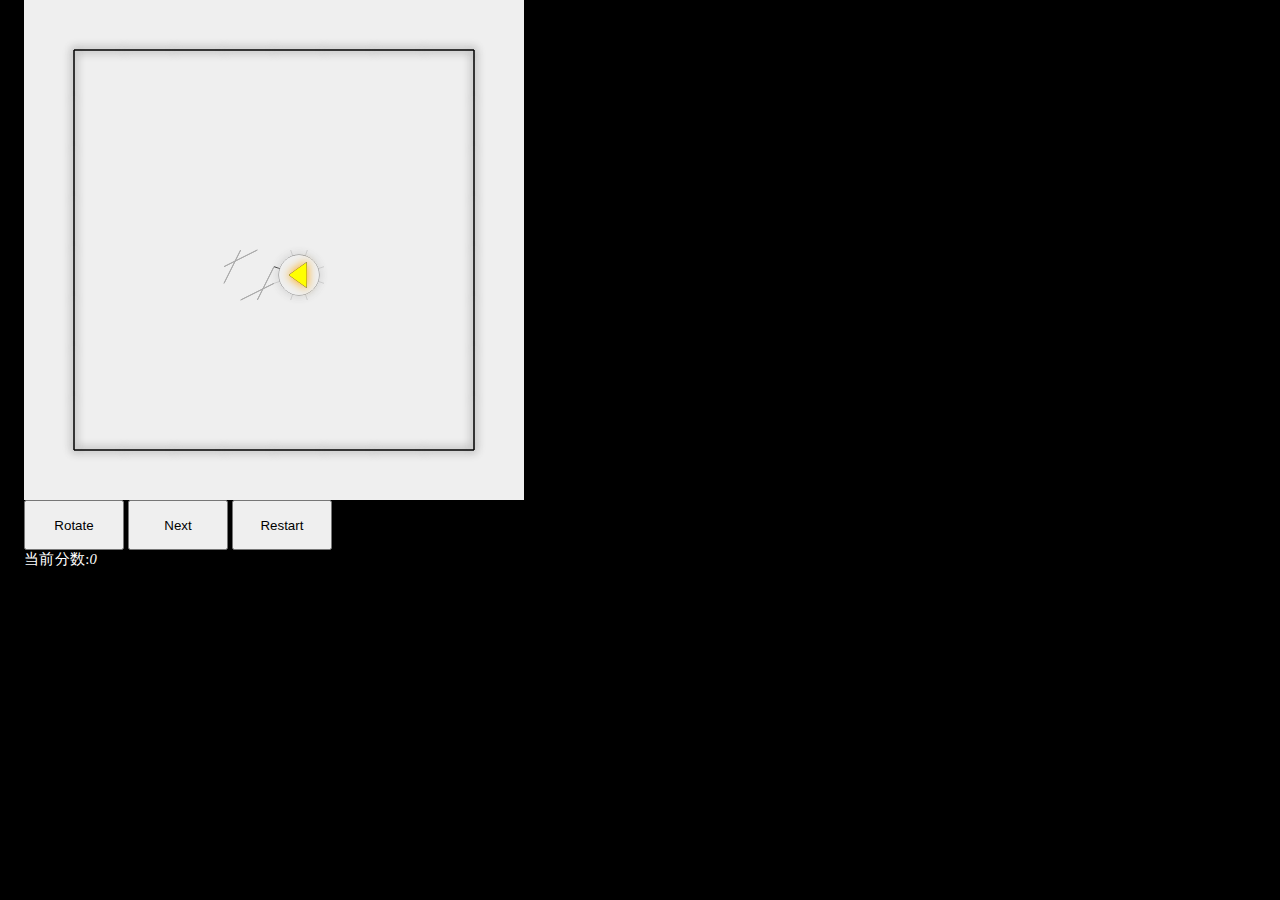
<file: index.html>
<!DOCTYPE html>
<html>
  
<head>
    <meta http-equiv="Content-Type" content="text/html; charset=UTF-8" />
    <meta name="viewport" content="width=device-width,user-scalable=no" />
    <title>LMaze Snapshot</title>
    <link rel="stylesheet" type="text/css" href="./css/phone.css" />
    <script src="./js/lmaze.js"></script>
    <script src="./js/app.js"></script>
    
    
    <style type="text/css">
        button{
            height: 50px;
            width: 100px;
        }
    </style>
</head>

<body>
    <div id="stage" class="container">
        <!--
        <div class="actionbar">
            <div class="btn">
                <button id="next">Next</button>
            </div>
            <div id="score" class="label"></div>
            <div class="btn">
                <button id="rotate">Rotate</button>
            </div>
        </div>
        -->
        <div class="game">
            <canvas id="canvas"></canvas>
        </div>
        <div id="testBtn">
            <button id="rotate">Rotate</button>
            <button id="next">Next</button>
            <button id="restart">Restart</button>
            <div id="markBox">当前分数:<em id="mark">0</em></div>
        </div>
    </div>
</body>

</html>
</file>
<file: css/phone.css>
﻿@media all and (orientation:portrait) {
    @-ms-viewport {
        width:320px;
        user-zoom: fixed;
        max-zoom: 1;
        min-zoom: 1;
    }
}

@media all and (orientation:landscape) {
    @-ms-viewport {
        width:480px;
        user-zoom: fixed;
        max-zoom: 1;
        min-zoom: 1;
    }
}

html, body {
    height: 100%;
    width: 100%;
    margin: 0px;
    padding: 0px;
}

body {
    font-size: 11pt;
    font-family: "Segoe WP";
    letter-spacing: 0.02em;
    background-color: #000000;
    color: #ffffff;
    margin-left: 24px;
}

#page-title {
    font-size: 24pt;
}

canvas {
    display: block;
}
</file>
